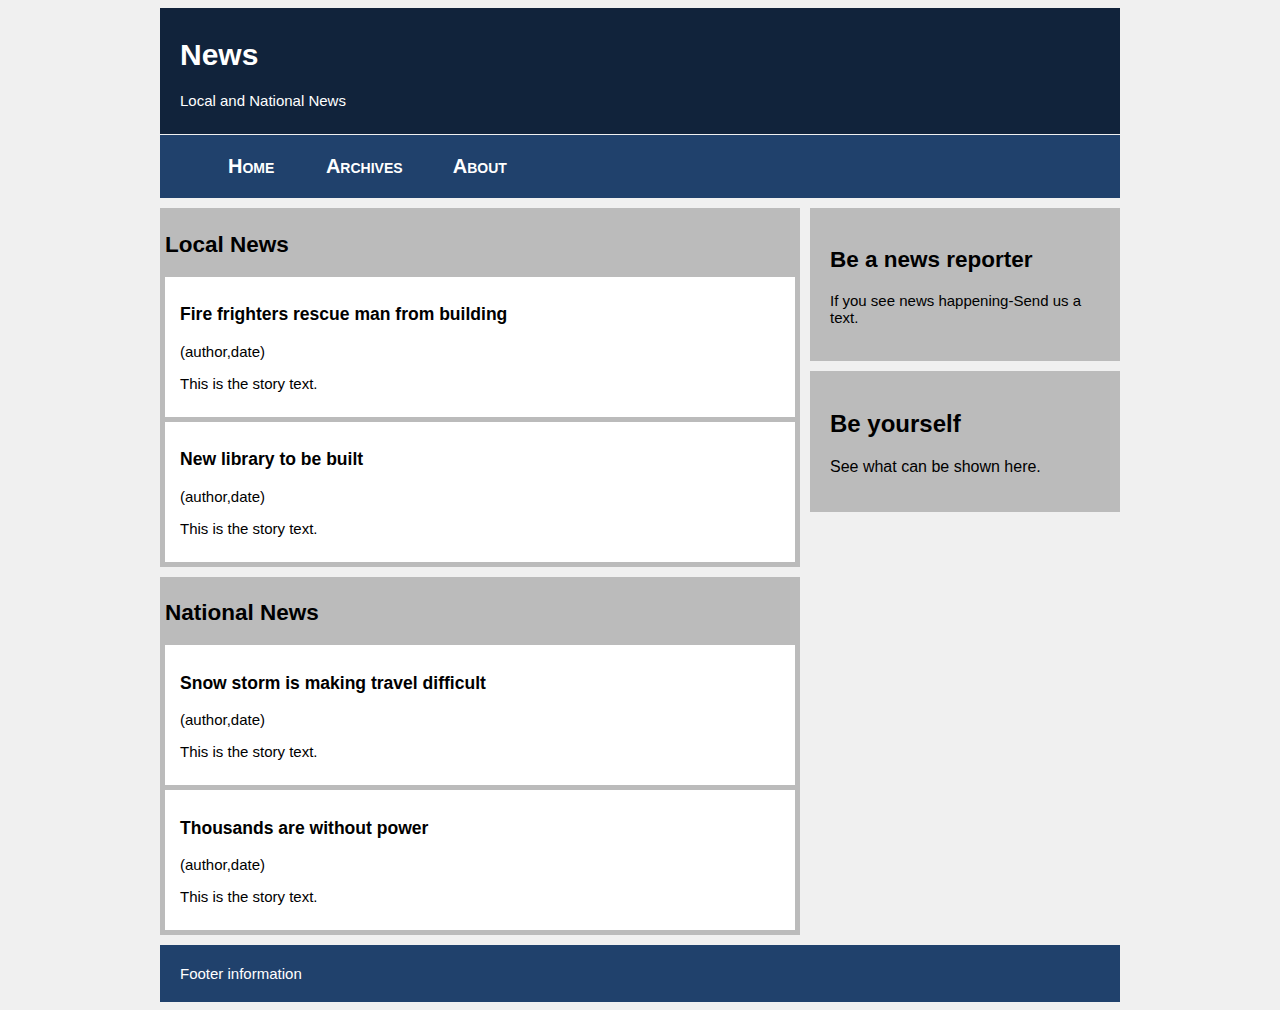
<file: 2nd_assignment/index.html>
<!DOCTYPE html>
<html lang="en">
   <head>
     <meta charset="UTF-8">
     <title>Example 2 --News</title>
     <link type="text/css" rel="stylesheet" href="style.css" media="all"/>
    
     <script type="text/javascript">
              function sidebar2_onMouseover(){
                var sidebar2 = document.getElementById("sidebar2");
                sidebar2.className = "newStyle";
                sidebar2.innerHTML = "<h2>See here!</h2><p>I can do it by myself!</p>";
              }

              function sidebar2_onMouseOut() {
                var sidebar2 = document.getElementById("sidebar2");
                sidebar2.className = "defaultStyle";
                sidebar2.innerHTML = "<h2>Be yourself</h2><p>See what can be shown here.</p>";
              }

     </script>
   </head>
   
   <body>
     <header class="banner">
       <h1>News</h1>
       <p>Local and National News</p>
     </header>

     <nav>
       <ul id="navlist">
         <li><a href="Home.html" onmouseover="sidebar2_onMouseover()" onmouseout="sidebar2_onMouseOut()">Home
         </a></li>
         <li><a href="archive.html" onmouseover="sidebar2_onMouseover()" onmouseout="sidebar2_onMouseOut()">Archives</a></li>
         <li><a href="about.html" onmouseover="sidebar2_onMouseover()" onmouseout="sidebar2_onMouseOut()">About</a></li>
       </ul>
     </nav>
      <main>
         <section>
            <h2 id="Local">Local News</h2>

            <article>
              <header>
                <h3>Fire frighters rescue man from building</h3>
                <p>(author,date)</p>
              </header>
              <p>This is the story text.</p>
            </article>
            <article>
              <header>
                <h3>New library to be built</h3>
                <p>(author,date)</p>
              </header>
              <p>This is the story text.</p>
            </article>
         </section>
         <section>
            <h2>National News</h2>
            <article>
              <header>
                <h3>Snow storm is making travel difficult</h3>
                <p>(author,date)</p>
              </header>
              <p>This is the story text.</p>
            </article>
            <article>
              <header>
                <h3>Thousands are without power</h3>
                <p>(author,date)</p>
              </header>
              <p>This is the story text.</p>
            </article>
         </section>
      </main>
     <aside>
       <h2>Be a news reporter</h2>
       <p>If you see news happening-Send us a text.</p>
     </aside>
     <aside>
     <div id="sidebar2" class="defaultStyle">
       <h2>Be yourself</h2>
       <p>See what can be shown here.</p>
     </div>
     </aside>
     <footer>
       <p>Footer information</p>
   </body>
</html>
</file>
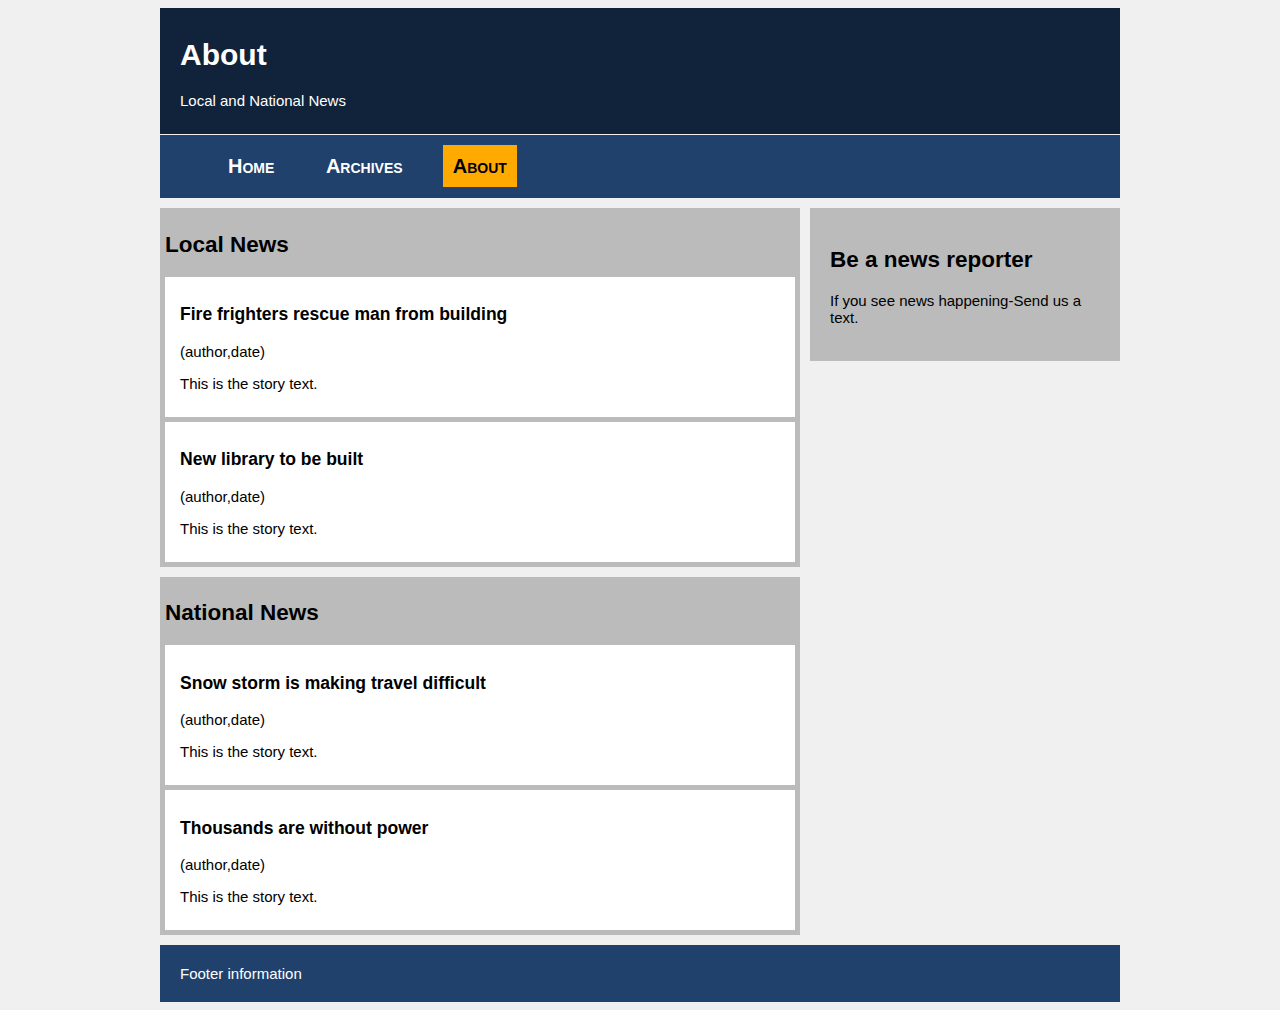
<file: about.html>
<!DOCTYPE html>
<html lang="en">
   <head>
     <meta charset="UTF-8">
     <title>Example 2 --News</title>
   </head>
   <link type="text/css" rel="stylesheet" href="style.css" media="all"/>
   <body>
     <header class="banner">
       <h1>About</h1>
       <p>Local and National News</p>
     </header>

     <nav>
       <ul>
         <li><a href="Home.html">Home
         </a></li>
         <li><a href="Archive.html">Archives</a></li>
         <li class="highlighted"><a href="about.html">About</a></li>
       </ul>
     </nav>
      <main>
         <section>
            <h2>Local News</h2>
            <article>
              <header>
                <h3>Fire frighters rescue man from building</h3>
                <p>(author,date)</p>
              </header>
              <p>This is the story text.</p>
            </article>
            <article>
              <header>
                <h3>New library to be built</h3>
                <p>(author,date)</p>
              </header>
              <p>This is the story text.</p>
            </article>
         </section>
         <section>
            <h2>National News</h2>
            <article>
              <header>
                <h3>Snow storm is making travel difficult</h3>
                <p>(author,date)</p>
              </header>
              <p>This is the story text.</p>
            </article>
            <article>
              <header>
                <h3>Thousands are without power</h3>
                <p>(author,date)</p>
              </header>
              <p>This is the story text.</p>
            </article>
         </section>
      </main>
     <aside>
       <h2>Be a news reporter</h2>
       <p>If you see news happening-Send us a text.</p>
     </aside>
     <footer>
       <p>Footer information</p>
   </body>
</html>
</file>
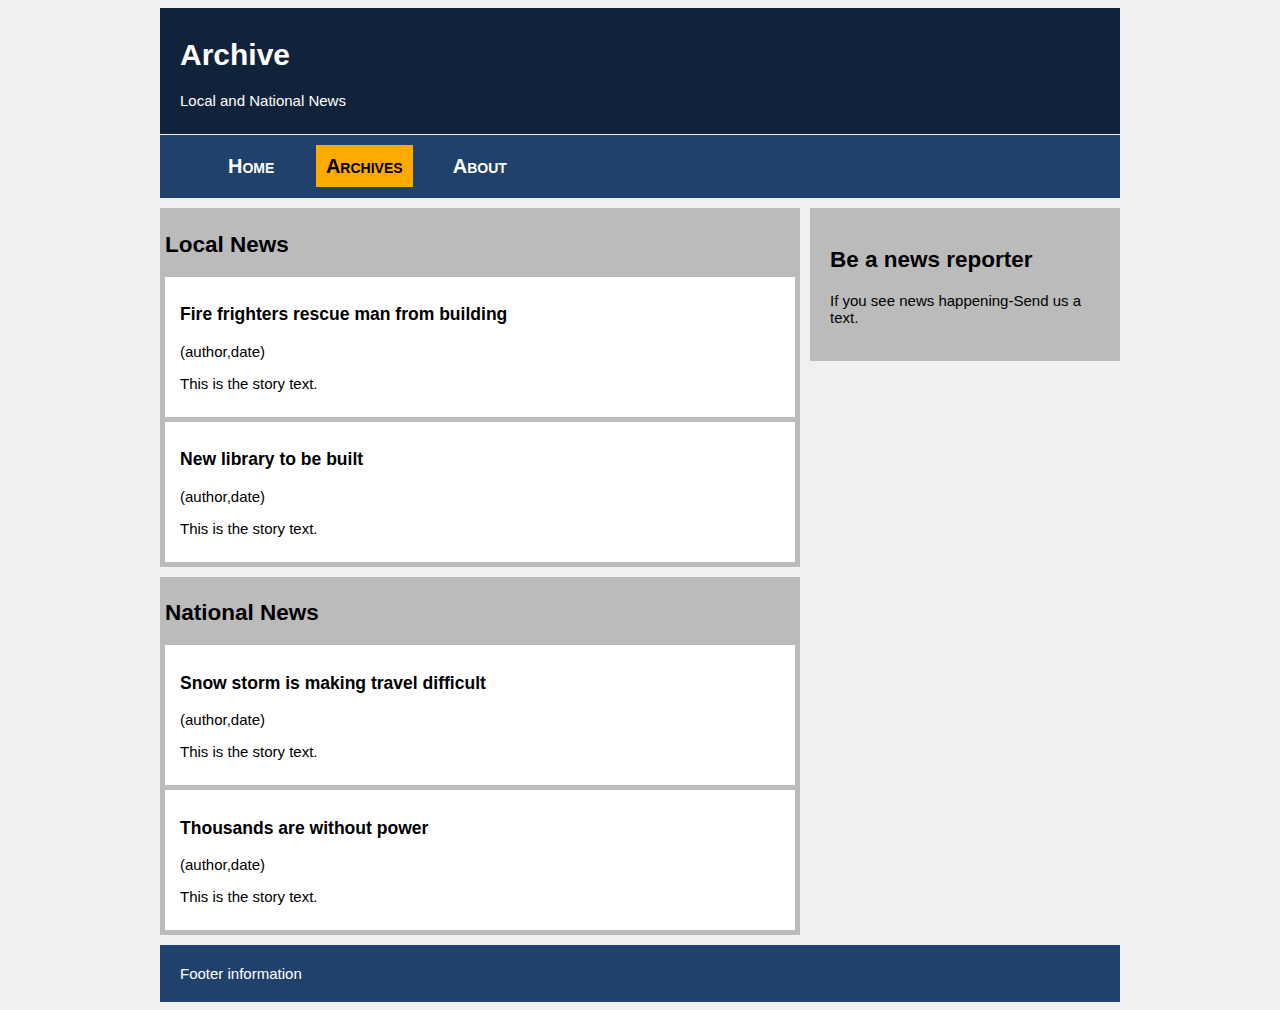
<file: archive.html>
<!DOCTYPE html>
<html lang="en">
   <head>
     <meta charset="UTF-8">
     <title>Example 2 --News</title>
   </head>
   <link type="text/css" rel="stylesheet" href="style.css" media="all"/>
   <body>
     <header class="banner">
       <h1>Archive</h1>
       <p>Local and National News</p>
     </header>

     <nav>
       <ul>
         <li><a href="Home.html">Home
         </a></li>
         <li class="highlighted"><a href="Archive.html">Archives</a></li>
         <li><a href="about.html">About</a></li>
       </ul>
     </nav>
      <main>
         <section>
            <h2>Local News</h2>
            <article>
              <header>
                <h3>Fire frighters rescue man from building</h3>
                <p>(author,date)</p>
              </header>
              <p>This is the story text.</p>
            </article>
            <article>
              <header>
                <h3>New library to be built</h3>
                <p>(author,date)</p>
              </header>
              <p>This is the story text.</p>
            </article>
         </section>
         <section>
            <h2>National News</h2>
            <article>
              <header>
                <h3>Snow storm is making travel difficult</h3>
                <p>(author,date)</p>
              </header>
              <p>This is the story text.</p>
            </article>
            <article>
              <header>
                <h3>Thousands are without power</h3>
                <p>(author,date)</p>
              </header>
              <p>This is the story text.</p>
            </article>
         </section>
      </main>
     <aside>
       <h2>Be a news reporter</h2>
       <p>If you see news happening-Send us a text.</p>
     </aside>
     <footer>
       <p>Footer information</p>
   </body>
</html>
</file>
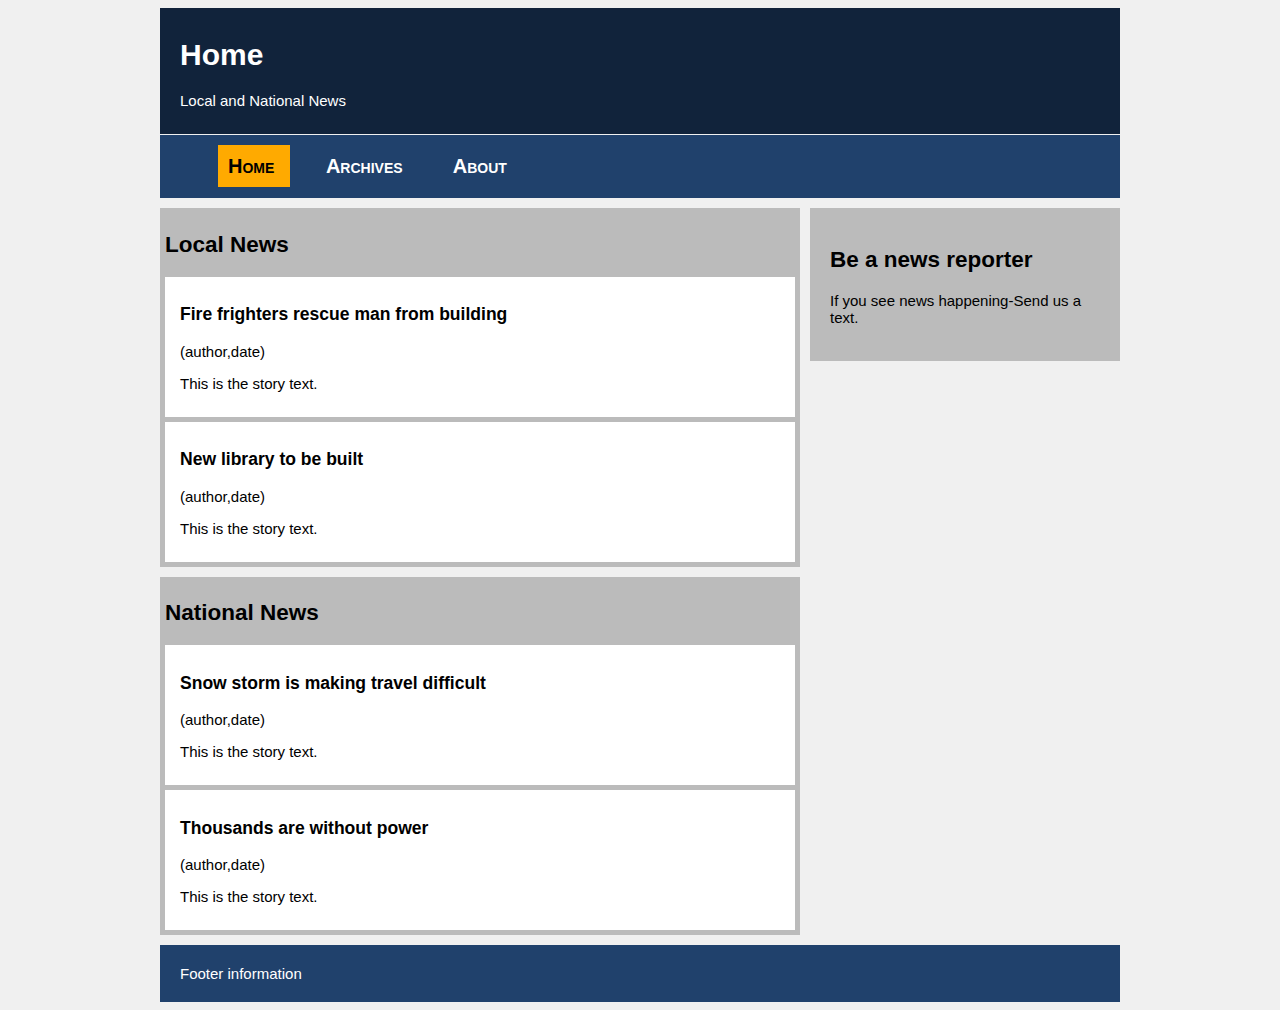
<file: home.html>
<!DOCTYPE html>
<html lang="en">
   <head>
     <meta charset="UTF-8">
     <title>Example 2 --News</title>
   </head>
   <link type="text/css" rel="stylesheet" href="style.css" media="all"/>
   <body>
     <header class="banner">
       <h1>Home</h1>
       <p>Local and National News</p>
     </header>

     <nav>
       <ul>
         <li class="highlighted"><a href="Home.html">Home
         </a></li>
         <li><a href="Archive.html">Archives</a></li>
         <li><a href="about.html">About</a></li>
       </ul>
     </nav>
      <main>
         <section>
            <h2>Local News</h2>
            <article>
              <header>
                <h3>Fire frighters rescue man from building</h3>
                <p>(author,date)</p>
              </header>
              <p>This is the story text.</p>
            </article>
            <article>
              <header>
                <h3>New library to be built</h3>
                <p>(author,date)</p>
              </header>
              <p>This is the story text.</p>
            </article>
         </section>
         <section>
            <h2>National News</h2>
            <article>
              <header>
                <h3>Snow storm is making travel difficult</h3>
                <p>(author,date)</p>
              </header>
              <p>This is the story text.</p>
            </article>
            <article>
              <header>
                <h3>Thousands are without power</h3>
                <p>(author,date)</p>
              </header>
              <p>This is the story text.</p>
            </article>
         </section>
      </main>
     <aside>
       <h2>Be a news reporter</h2>
       <p>If you see news happening-Send us a text.</p>
     </aside>
     <footer>
       <p>Footer information</p>
   </body>
</html>
</file>
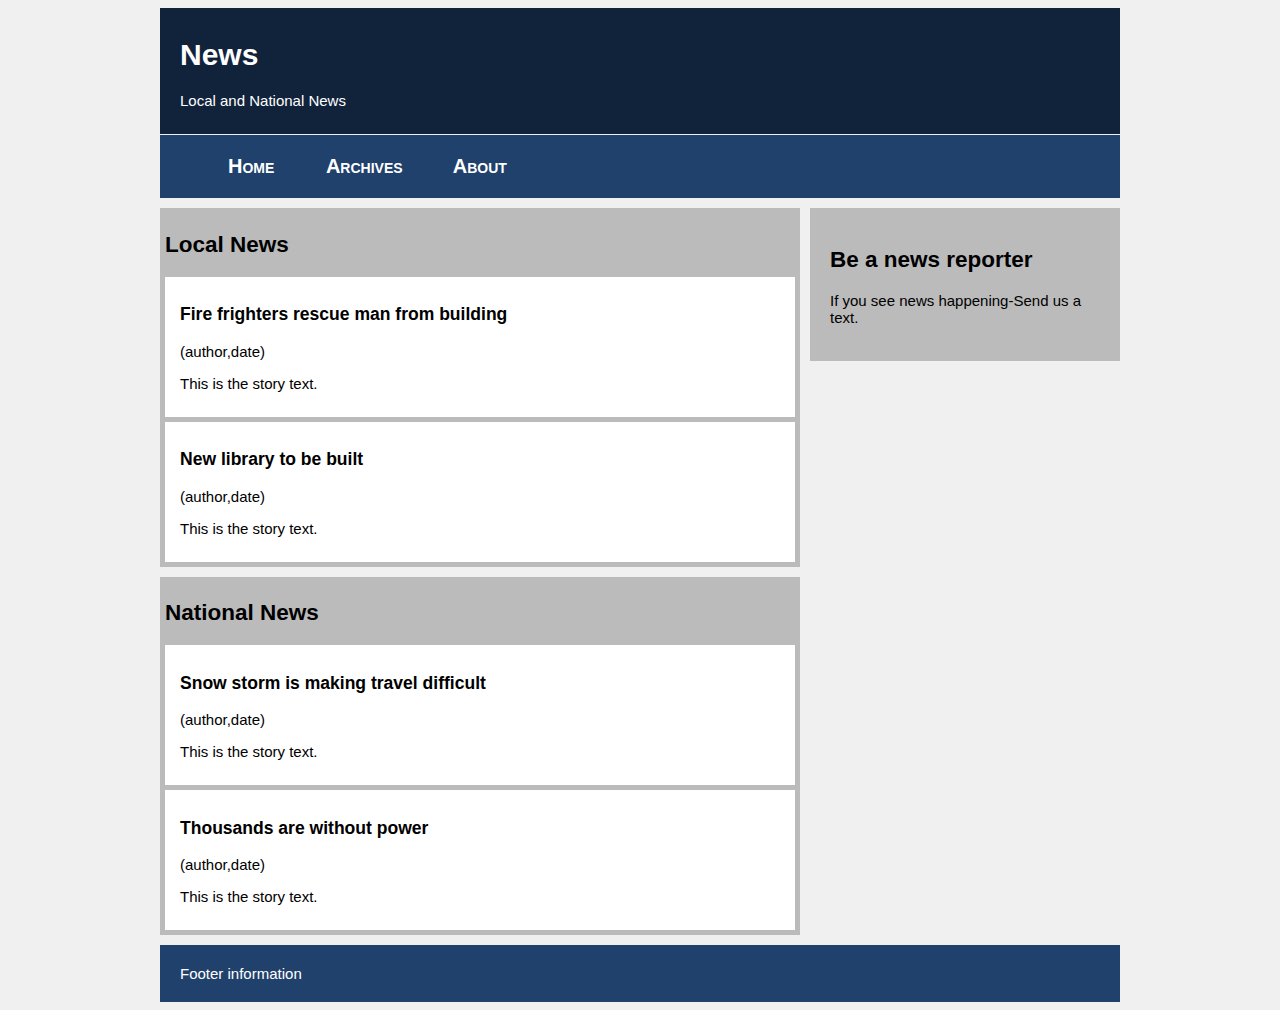
<file: news.html>
<!DOCTYPE html>
<html lang="en">
   <head>
     <meta charset="UTF-8">
     <title>Example 2 --News</title>
   </head>
   <link type="text/css" rel="stylesheet" href="style.css" media="all"/>
   <body>
     <header class="banner">
       <h1>News</h1>
       <p>Local and National News</p>
     </header>

     <nav>
       <ul>
         <li><a href="index.html">Home
         </a></li>
         <li><a href="archive.html">Archives</a></li>
         <li><a href="about.html">About</a></li>
       </ul>
     </nav>
      <main>
         <section>
            <h2>Local News</h2>
            <article>
              <header>
                <h3>Fire frighters rescue man from building</h3>
                <p>(author,date)</p>
              </header>
              <p>This is the story text.</p>
            </article>
            <article>
              <header>
                <h3>New library to be built</h3>
                <p>(author,date)</p>
              </header>
              <p>This is the story text.</p>
            </article>
         </section>
         <section>
            <h2>National News</h2>
            <article>
              <header>
                <h3>Snow storm is making travel difficult</h3>
                <p>(author,date)</p>
              </header>
              <p>This is the story text.</p>
            </article>
            <article>
              <header>
                <h3>Thousands are without power</h3>
                <p>(author,date)</p>
              </header>
              <p>This is the story text.</p>
            </article>
         </section>
      </main>
     <aside>
       <h2>Be a news reporter</h2>
       <p>If you see news happening-Send us a text.</p>
     </aside>
     <footer>
       <p>Footer information</p>
   </body>
</html>
</file>
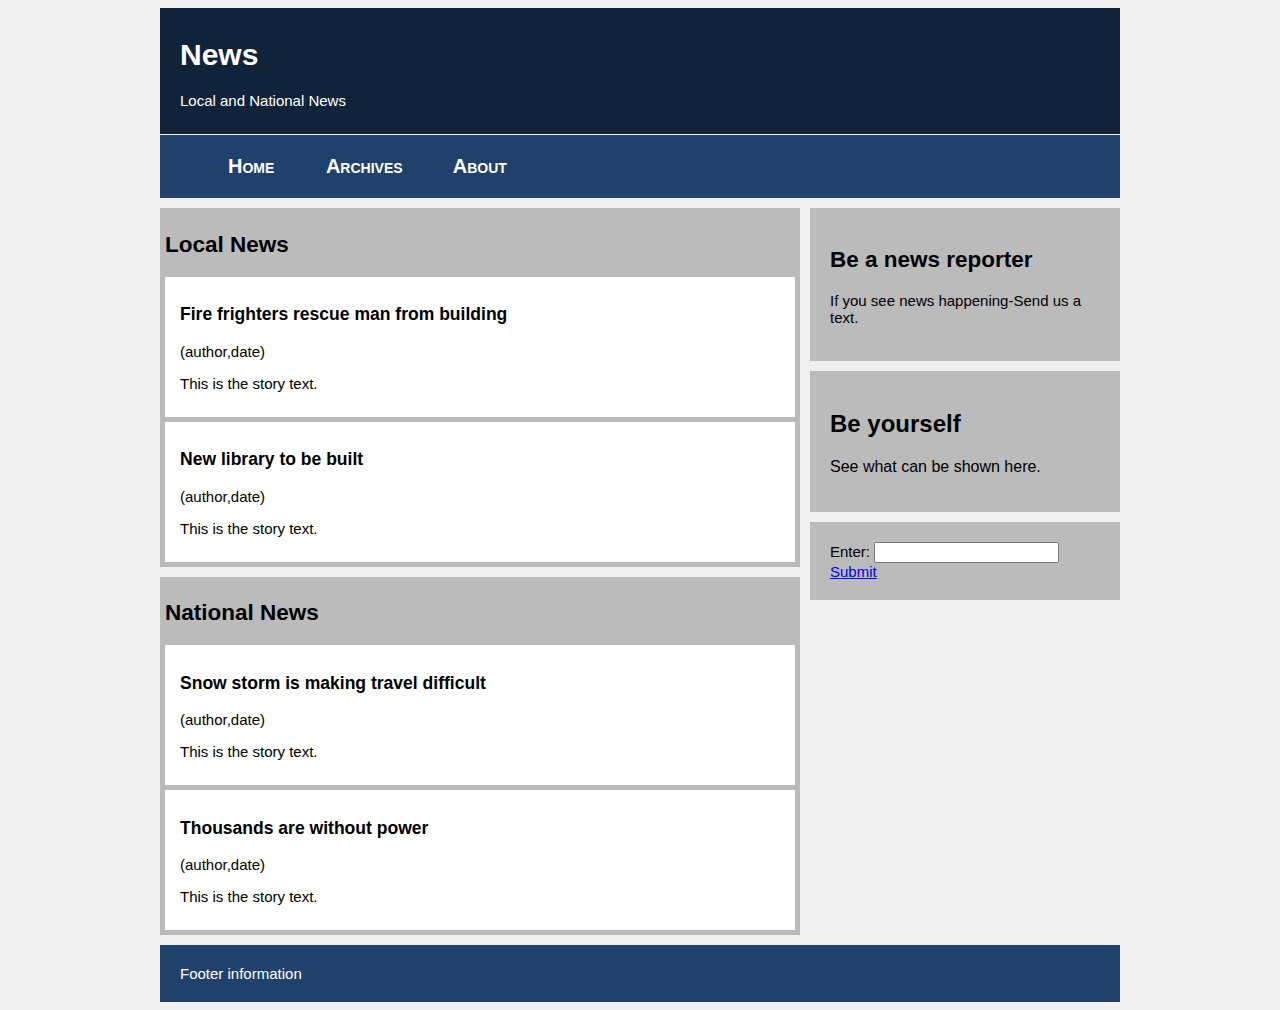
<file: 3rd_assignment/index-3rd_assignment.html>
<!DOCTYPE html>
<html lang="en">
   <head>
     <meta charset="UTF-8">
     <title>Example 2 --News</title>
     <link type="text/css" rel="stylesheet" href="style.css" media="all"/>
    
     <script type="text/javascript">
              function sidebar2_onMouseover(){
                var sidebar2 = document.getElementById("sidebar2");
                sidebar2.className = "newStyle";
                sidebar2.innerHTML = "<h2>See here!</h2><p>I can do it by myself!</p>";
              }

              function sidebar2_onMouseOut() {
                var sidebar2 = document.getElementById("sidebar2");
                sidebar2.className = "defaultStyle";
                sidebar2.innerHTML = "<h2>Be yourself</h2><p>See what can be shown here.</p>";
              }

              function validateForm() {
              	var x = document.forms["myForm"]["fname"].value;
              	var sidebar2 = document.getElementById("sidebar2")
              	sidebar2.innerHTML = "<p> The value entered is：</p>"+x;
              }
     </script>

   </head>
   
   <body>
     <header class="banner">
       <h1>News</h1>
       <p>Local and National News</p>
     </header>

     <nav>
       <ul id="navlist">
         <li><a href="Home.html" onmouseover="sidebar2_onMouseover()" onmouseout="sidebar2_onMouseOut()">Home
         </a></li>
         <li><a href="archive.html" onmouseover="sidebar2_onMouseover()" onmouseout="sidebar2_onMouseOut()">Archives</a></li>
         <li><a href="about.html" onmouseover="sidebar2_onMouseover()" onmouseout="sidebar2_onMouseOut()">About</a></li>
       </ul>
     </nav>
      <main>
         <section>
            <h2 id="Local">Local News</h2>

            <article>
              <header>
                <h3>Fire frighters rescue man from building</h3>
                <p>(author,date)</p>
              </header>
              <p>This is the story text.</p>
            </article>
            <article>
              <header>
                <h3>New library to be built</h3>
                <p>(author,date)</p>
              </header>
              <p>This is the story text.</p>
            </article>
         </section>
         <section>
            <h2>National News</h2>
            <article>
              <header>
                <h3>Snow storm is making travel difficult</h3>
                <p>(author,date)</p>
              </header>
              <p>This is the story text.</p>
            </article>
            <article>
              <header>
                <h3>Thousands are without power</h3>
                <p>(author,date)</p>
              </header>
              <p>This is the story text.</p>
            </article>
         </section>
      </main>
     <aside>
       <h2>Be a news reporter</h2>
       <p>If you see news happening-Send us a text.</p>
     </aside>
     <aside>
     <div id="sidebar2" class="defaultStyle">
       <h2>Be yourself</h2>
       <p>See what can be shown here.</p>
     </div>
     </aside>
     <aside>
     <form name="myForm" action="/action_page_post.php" onsubmit="return validateForm()" method="post">
       Enter: <input type="text" name="fname">
       <a href="javascript: validateForm()">Submit</a>
     </form>

</aside>

     <footer>
       <p>Footer information</p>
   </body>
</html>
</file>
<file: 2nd_assignment/style.css>
.banner{
	background-color: #11233b;
	color:white;
	padding: 10px 20px;
}
body{
	width: 960px;
	margin-left: auto;
	margin-right: auto;
	background-color: #f0f0f0;
	font-family: helvetica, arial, sana-serif;
	font-size: 15px;
}

nav{
	background-color: #20416c;
	padding:5px;
	margin-top: 1px;
}

li a{
	color:white;
	text-decoration: none;
	padding: 10px 10px;
}

li a:hover{
	background-color: #ffaa00;
	color:black;
	text-decoration: none;
	padding: 10px 10px;
}

li{
	display:inline;
	margin-left: 15px;
	margin-right: 15px;
	font-size: 20px;
	font-variant: small-caps;
	font-weight: bold;
	margin:2px 3px;
	padding: 10px 10px;
}

li.highlighted a{
	background-color: #ffaa00;
	color:black;
	text-decoration: none;
	padding: 10px 10px;
}

section{
	background-color: #bbbbbb;
	margin-top: 10px;
	padding:5px;
}

article{
	background-color: white;
	margin-top: 5px;
	padding: 10px 15px;
}

main{
	width: 640px;
	float: left;
	margin-bottom: 10px;
}

aside{
	background-color: #bbbbbb;
	width:270px;
	float: right;
	padding:20px;
	margin-top: 10px;
}

footer{
	clear: both;
	background-color: #20416c;
	color: white;
	padding: 5px 20px;
}

.defaultStyle {
         font:normal 12pt arial;
         text-decoration: none;
         background-color: #bbbbbb !important;
}

.newStyle {
         font:italic 16pt arial;
         text-decoration: underline;
         background-color: #808080 !important;
}
</file>
<file: style.css>
.banner{
	background-color: #11233b;
	color:white;
	padding: 10px 20px;
}
body{
	width: 960px;
	margin-left: auto;
	margin-right: auto;
	background-color: #f0f0f0;
	font-family: helvetica, arial, sana-serif;
	font-size: 15px;
}

nav{
	background-color: #20416c;
	padding:5px;
	margin-top: 1px;
}

li a{
	color:white;
	text-decoration: none;
	padding: 10px 10px;
}

li a:hover{
	background-color: #ffaa00;
	color:black;
	text-decoration: none;
	padding: 10px 10px;
}

li{
	display:inline;
	margin-left: 15px;
	margin-right: 15px;
	font-size: 20px;
	font-variant: small-caps;
	font-weight: bold;
	margin:2px 3px;
	padding: 10px 10px;
}

li.highlighted a{
	background-color: #ffaa00;
	color:black;
	text-decoration: none;
	padding: 10px 10px;
}

section{
	background-color: #bbbbbb;
	margin-top: 10px;
	padding:5px;
}

article{
	background-color: white;
	margin-top: 5px;
	padding: 10px 15px;
}

main{
	width: 640px;
	float: left;
	margin-bottom: 10px;
}

aside{
	background-color: #bbbbbb;
	width:270px;
	float: right;
	padding:20px;
	margin-top: 10px;
}

footer{
	clear: both;
	background-color: #20416c;
	color: white;
	padding: 5px 20px;
}
</file>
<file: 3rd_assignment/style.css>
.banner{
	background-color: #11233b;
	color:white;
	padding: 10px 20px;
}
body{
	width: 960px;
	margin-left: auto;
	margin-right: auto;
	background-color: #f0f0f0;
	font-family: helvetica, arial, sana-serif;
	font-size: 15px;
}

nav{
	background-color: #20416c;
	padding:5px;
	margin-top: 1px;
}

li a{
	color:white;
	text-decoration: none;
	padding: 10px 10px;
}

li a:hover{
	background-color: #ffaa00;
	color:black;
	text-decoration: none;
	padding: 10px 10px;
}

li{
	display:inline;
	margin-left: 15px;
	margin-right: 15px;
	font-size: 20px;
	font-variant: small-caps;
	font-weight: bold;
	margin:2px 3px;
	padding: 10px 10px;
}

li.highlighted a{
	background-color: #ffaa00;
	color:black;
	text-decoration: none;
	padding: 10px 10px;
}

section{
	background-color: #bbbbbb;
	margin-top: 10px;
	padding:5px;
}

article{
	background-color: white;
	margin-top: 5px;
	padding: 10px 15px;
}

main{
	width: 640px;
	float: left;
	margin-bottom: 10px;
}

aside{
	background-color: #bbbbbb;
	width:270px;
	float: right;
	padding:20px;
	margin-top: 10px;
}

footer{
	clear: both;
	background-color: #20416c;
	color: white;
	padding: 5px 20px;
}

.defaultStyle {
         font:normal 12pt arial;
         text-decoration: none;
         background-color: #bbbbbb !important;
}

.newStyle {
         font:italic 16pt arial;
         text-decoration: underline;
         background-color: #808080 !important;
}

.myStyle {
	     font:italic 12pt arial;
	     text-decoration: underline;
	     background-color: #808080 !important;
}
</file>
